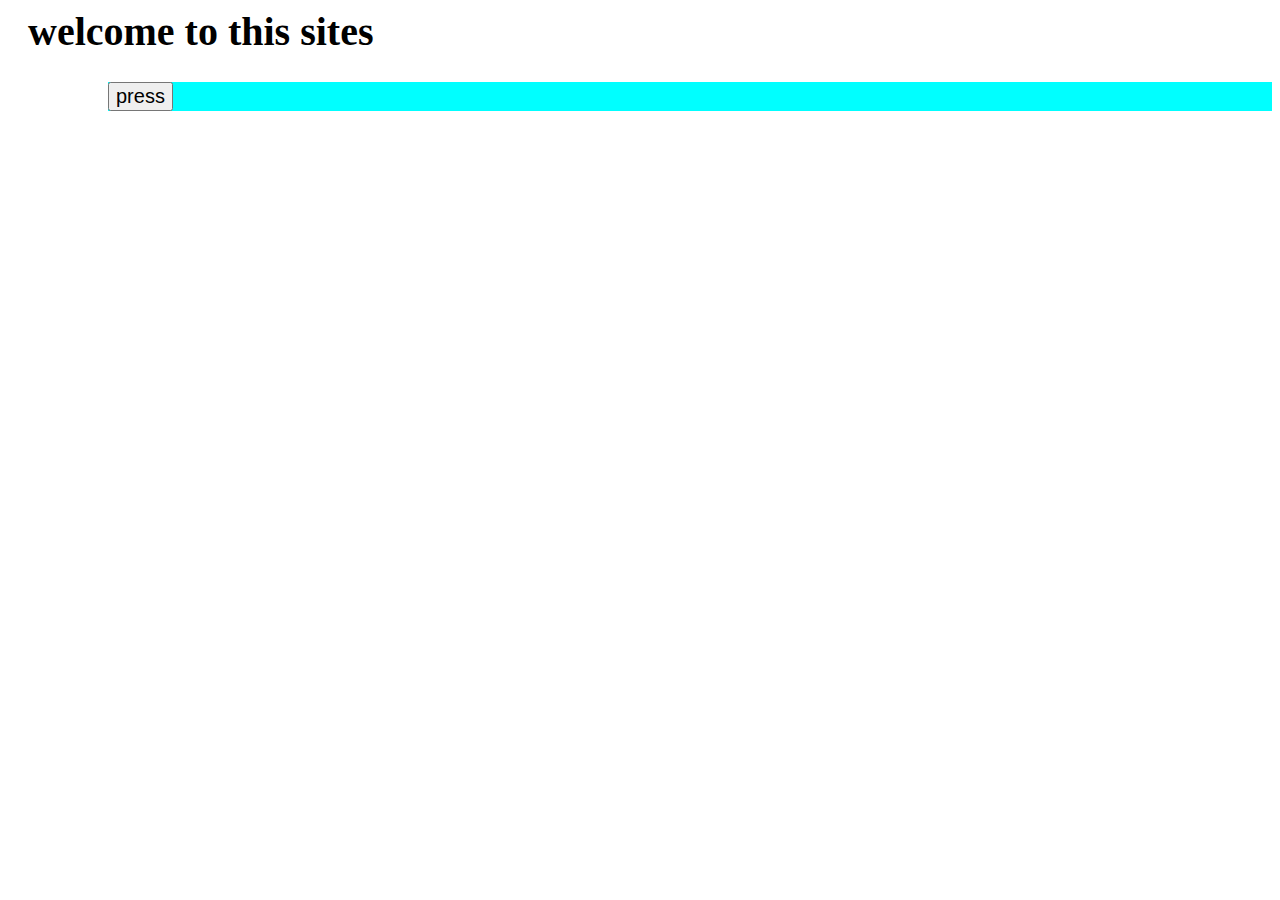
<file: import/index.html>
<html lang="en">
<head>
    <meta charset="UTF-8">
    <meta name="viewport" content="width=device-width, initial-scale=1.0">
    <meta http-equiv="X-UA-Compatible" content="ie=edge">
    <link rel="stylesheet" href="style.css">
    <title></title>
</head>
<body>
    <div class="container-fluid">
        <h1 class="head">welcome to this sites</h1>
        <div class="container">
            <button class="btn" id="btn",type="button">press</button>
        </div>
    </div>
    <script>
        var text = document.getElementById('btn');
        text.addEventListener("click",function(){
            alert("Button has been pressed");
    });
    </script>
</body>
</html>
</file>
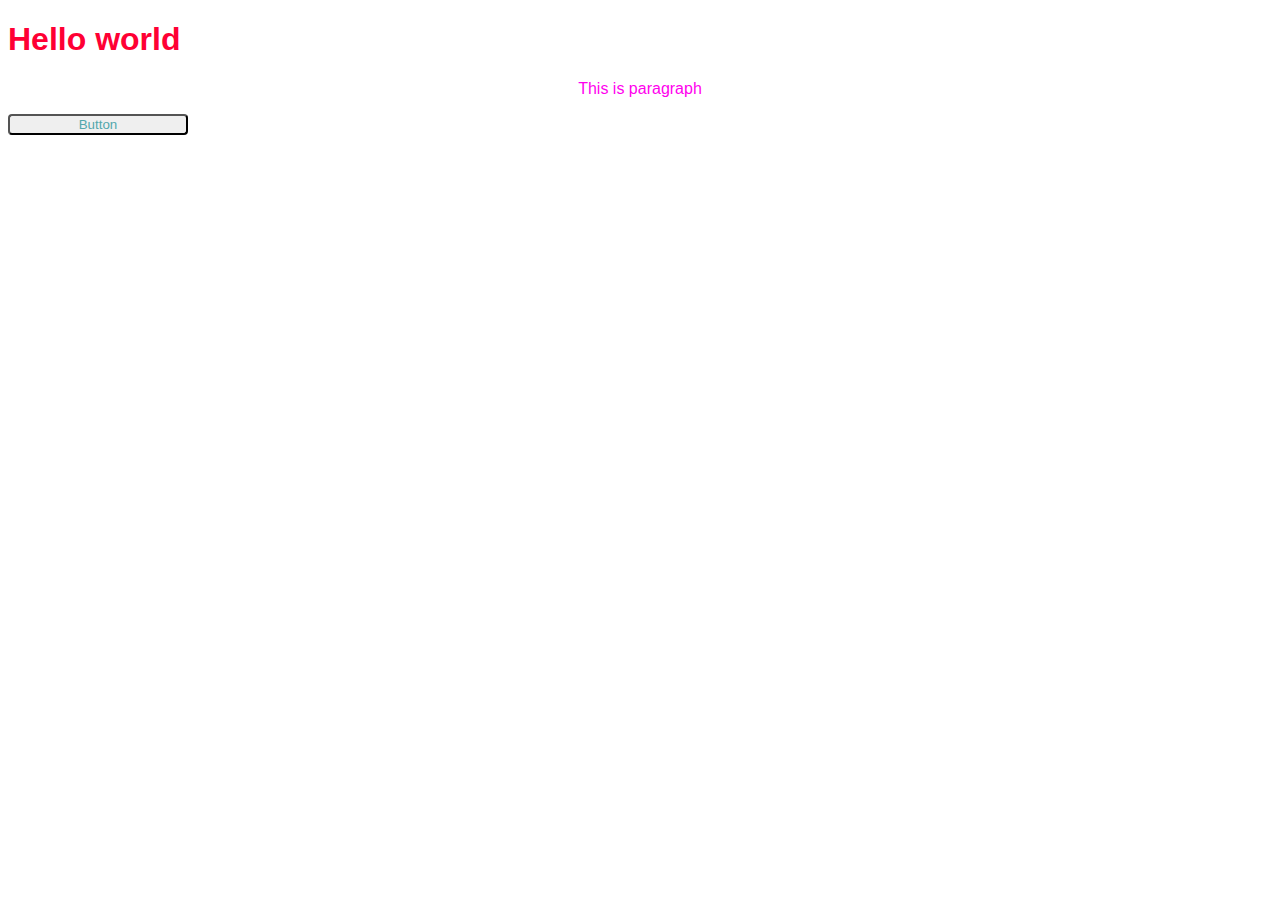
<file: intro/index.html>
<!DOCTYPE html>
<!--[if lt IE 7]>      <html class="no-js lt-ie9 lt-ie8 lt-ie7"> <![endif]-->
<!--[if IE 7]>         <html class="no-js lt-ie9 lt-ie8"> <![endif]-->
<!--[if IE 8]>         <html class="no-js lt-ie9"> <![endif]-->
<!--[if gt IE 8]><!--> <html class="no-js"> <!--<![endif]-->
    <head>
        <meta charset="utf-8">
        <meta http-equiv="X-UA-Compatible" content="IE=edge">
        <title>scss intro</title>
        <meta name="description" content="">
        <meta name="viewport" content="width=device-width, initial-scale=1">
        <link rel="stylesheet" href="style.css">
    </head>
    <body>
        <h1>Hello world</h1>
        <p>This is paragraph</p>
        <button>Button</button>
    </body>
</html>
</file>
<file: import/style.css>
button {
  font-size: 20px;
  display: -webkit-box;
  display: -ms-flexbox;
  display: flex;
  -ms-flex-line-pack: center;
      align-content: center;
}

.container {
  margin-left: 100px;
  background: aqua;
}

.container-fluid .head {
  font-size: 40px;
  margin-left: 20px;
}
/*# sourceMappingURL=style.css.map */
</file>
<file: intro/style.css>
body {
  font: 100% Helvetica, sans-serif;
  color: #333;
}

h1 {
  color: #FF0034;
}

p {
  display: -webkit-box;
  display: -ms-flexbox;
  display: flex;
  -webkit-box-pack: center;
      -ms-flex-pack: center;
          justify-content: center;
  color: #FF00EE;
}

button {
  color: #52a7ac;
  border-radius: 4px;
  width: 20vh;
}
/*# sourceMappingURL=style.css.map */
</file>
